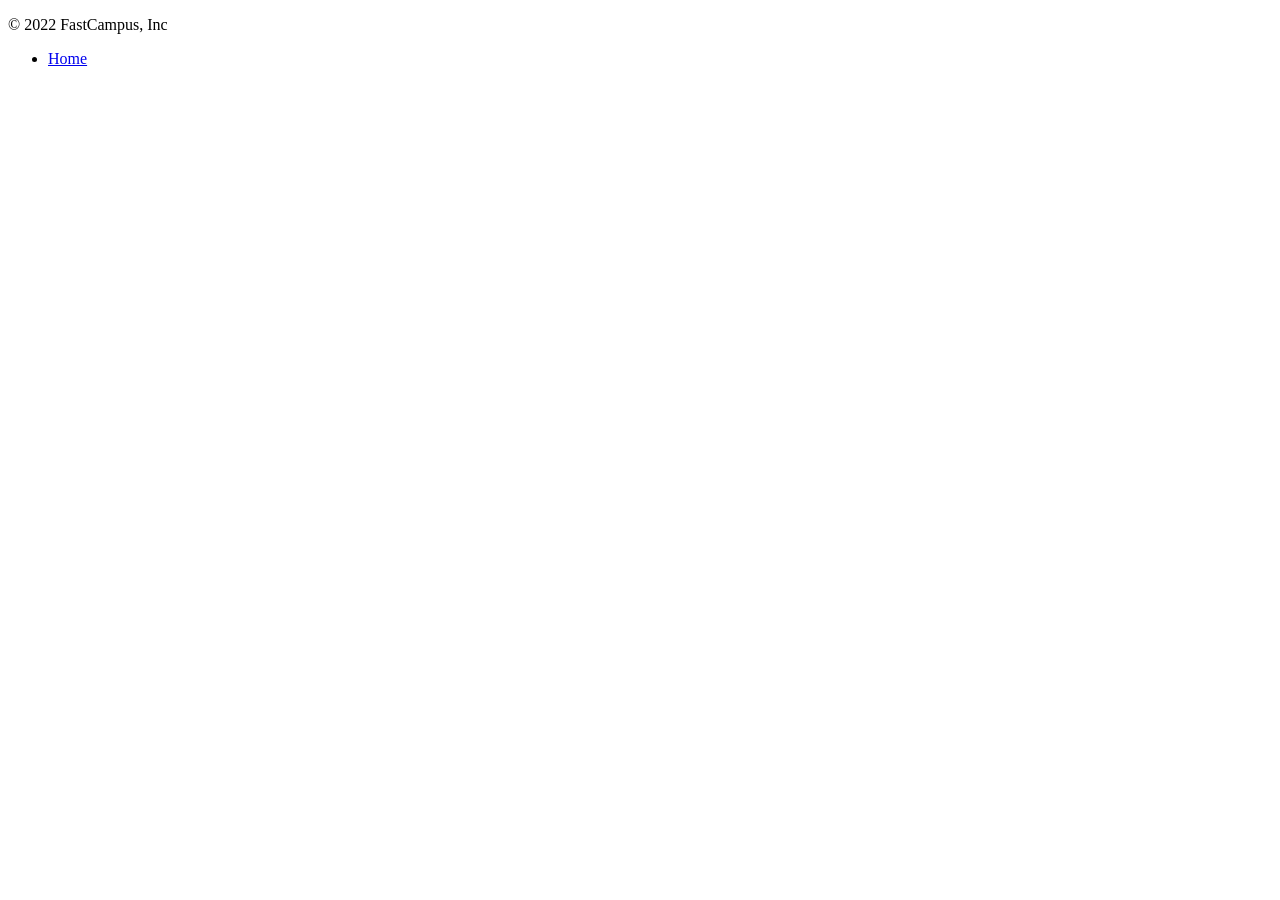
<file: board/src/main/resources/templates/footer.html>
<!DOCTYPE html>
<html lang="ko">
<head>
    <meta charset="UTF-8">
    <title>Footer template</title>
</head>
<body>
<footer class="container d-flex flex-wrap justify-content-between align-items-center py-3 my-4 border-top">
    <p class="col-md-4 mb-0 text-muted">&copy; 2022 FastCampus, Inc</p>
    <ul class="nav col-md-4 justify-content-end">
        <li class="nav-item"><a href="/" class="nav-link px-2 text-muted">Home</a></li>
    </ul>
</footer>
</body>
</html>
</file>
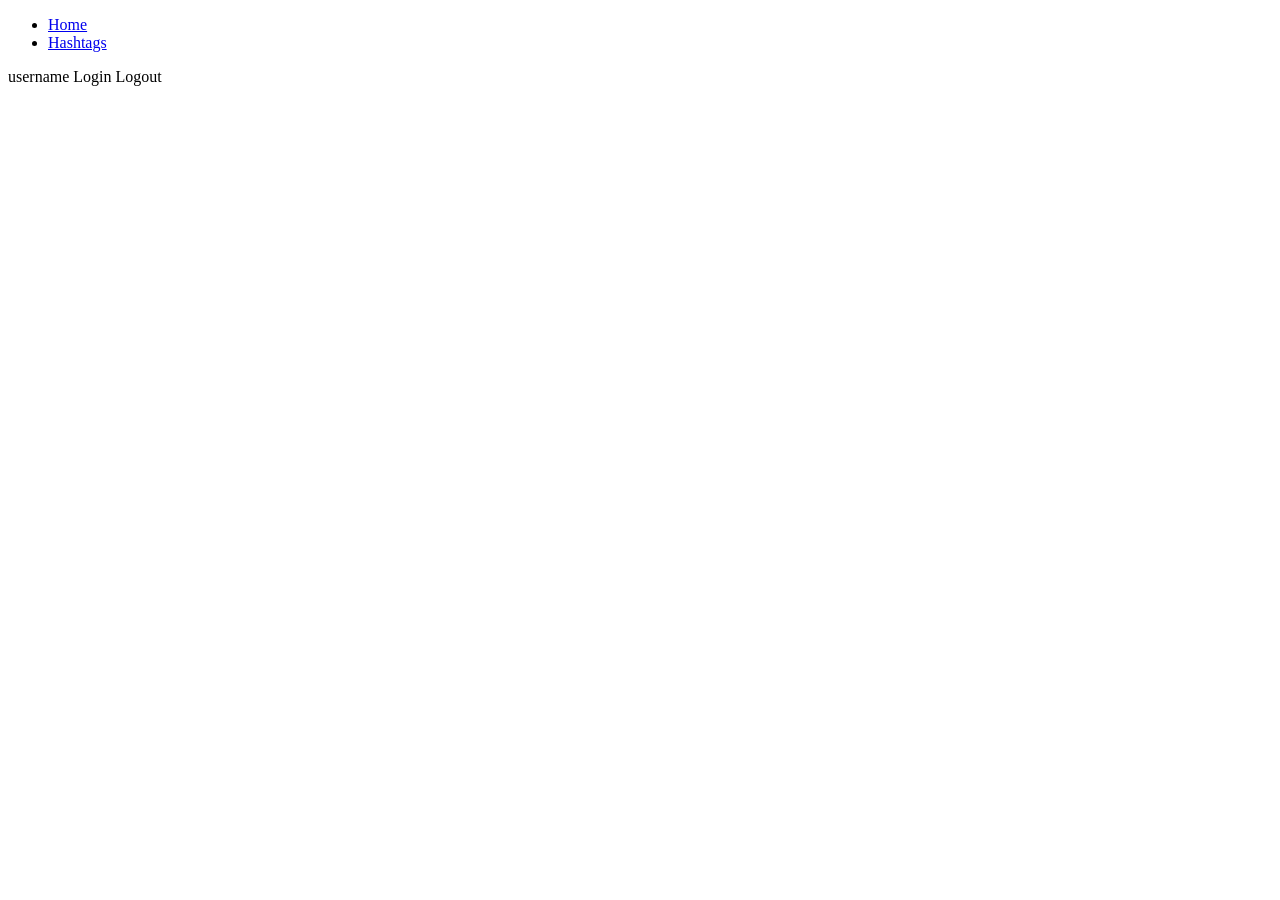
<file: board/src/main/resources/templates/header.html>
<!DOCTYPE html>
<html lang="ko">
<head>
    <meta charset="UTF-8">
    <title>Title</title>
</head>
<body>
<header class="p-3 bg-dark text-white">
    <div class="container">
        <div class="d-flex flex-wrap align-items-center justify-content-center justify-content-lg-start">
            <ul class="nav col-12 col-lg-auto me-lg-auto mb-2 justify-content-center mb-md-0">
                <li><a id="home" href="#" class="nav-link px-2 text-secondary">Home</a></li>
                <li><a id="hashtag" href="#" class="nav-link px-2 text-secondary">Hashtags</a></li>
            </ul>

            <div class="text-end">
                <span id="username" class="text-white me-2">username</span>
                <a role="button" id="login" class="btn btn-outline-light me-2">Login</a>
                <a role="button" id="logout" class="btn btn-outline-light me-2">Logout</a>
            </div>
        </div>
    </div>
</header>
</body>
</html>
</file>
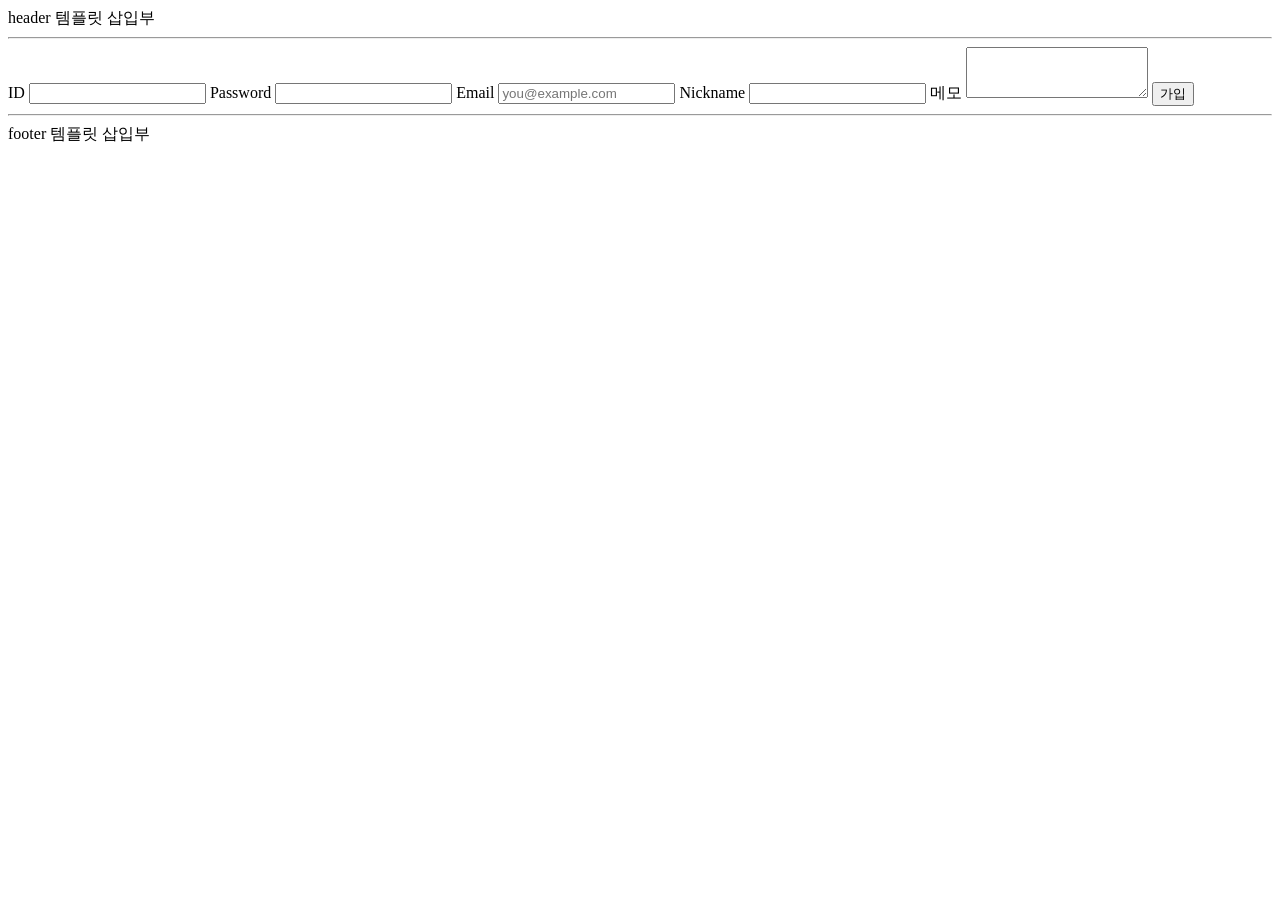
<file: board/src/main/resources/templates/sign-up.html>
<!DOCTYPE html>
<html lang="ko">
<head>
    <meta charset="UTF-8">
    <title>회원 가입</title>
</head>
<body>
<header>
    header 템플릿 삽입부
    <hr>
</header>
<form>
    <label for="userId">ID</label>
    <input id="userId" type="text" required>
    <label for="password">Password</label>
    <input id="password" type="password" required>
    <label for="email">Email</label>
    <input id="email" type="email" placeholder="you@example.com">
    <label for="nickname">Nickname</label>
    <input id="nickname" type="text">
    <label for="memo">메모</label>
    <textarea id="memo" rows="3"></textarea>
    <button type="submit">가입</button>
</form>
<footer>
    <hr>
    footer 템플릿 삽입부
</footer>
</body>
</html>
</file>
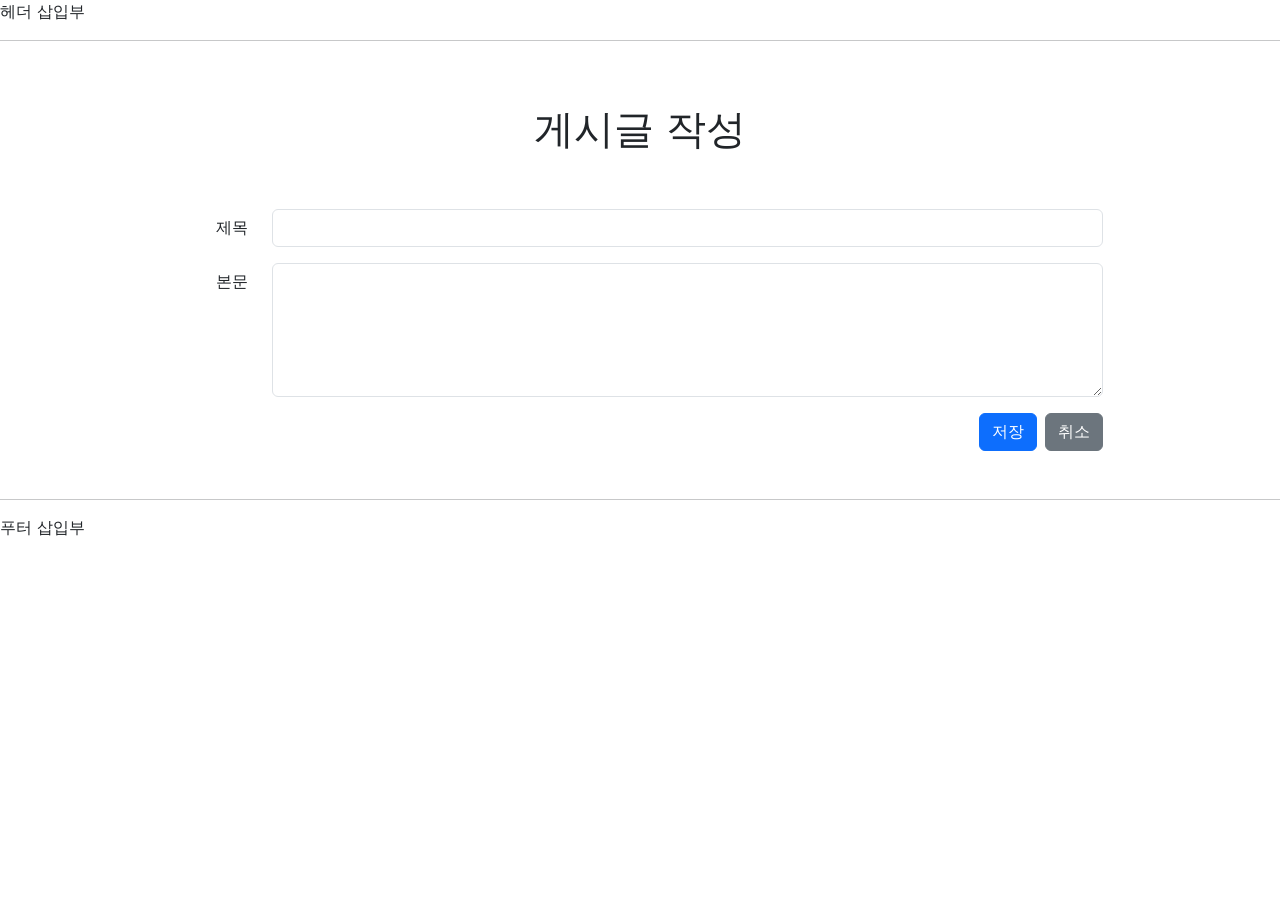
<file: board/src/main/resources/templates/articles/form.html>
<!DOCTYPE html>
<html lang="ko">
<head>
    <meta charset="UTF-8">
    <meta name="viewport" content="width=device-width, initial-scale=1">
    <meta name="description" content="">
    <meta name="author" content="Uno Kim">
    <title>새 게시글 등록</title>

    <link href="https://cdn.jsdelivr.net/npm/bootstrap@5.2.0-beta1/dist/css/bootstrap.min.css" rel="stylesheet" integrity="sha384-0evHe/X+R7YkIZDRvuzKMRqM+OrBnVFBL6DOitfPri4tjfHxaWutUpFmBp4vmVor" crossorigin="anonymous">
</head>

<body>

<header id="header">
    헤더 삽입부
    <hr>
</header>

<div class="container">
    <header id="article-form-header" class="py-5 text-center">
        <h1>게시글 작성</h1>
    </header>

    <form id="article-form">
        <div class="row mb-3 justify-content-md-center">
            <label for="title" class="col-sm-2 col-lg-1 col-form-label text-sm-end">제목</label>
            <div class="col-sm-8 col-lg-9">
                <input type="text" class="form-control" id="title" name="title" required>
            </div>
        </div>
        <div class="row mb-3 justify-content-md-center">
            <label for="content" class="col-sm-2 col-lg-1 col-form-label text-sm-end">본문</label>
            <div class="col-sm-8 col-lg-9">
                <textarea class="form-control" id="content" name="content" rows="5" required></textarea>
            </div>
        </div>
        <div class="row mb-5 justify-content-md-center">
            <div class="col-sm-10 d-grid gap-2 d-sm-flex justify-content-sm-end">
                <button type="submit" class="btn btn-primary" id="submit-button">저장</button>
                <button type="button" class="btn btn-secondary" id="cancel-button">취소</button>
            </div>
        </div>
    </form>
</div>

<footer id="footer">
    <hr>
    푸터 삽입부
</footer>

<script src="https://cdn.jsdelivr.net/npm/bootstrap@5.2.0-beta1/dist/js/bootstrap.bundle.min.js" integrity="sha384-pprn3073KE6tl6bjs2QrFaJGz5/SUsLqktiwsUTF55Jfv3qYSDhgCecCxMW52nD2" crossorigin="anonymous"></script>
</body>
</html>
</file>
